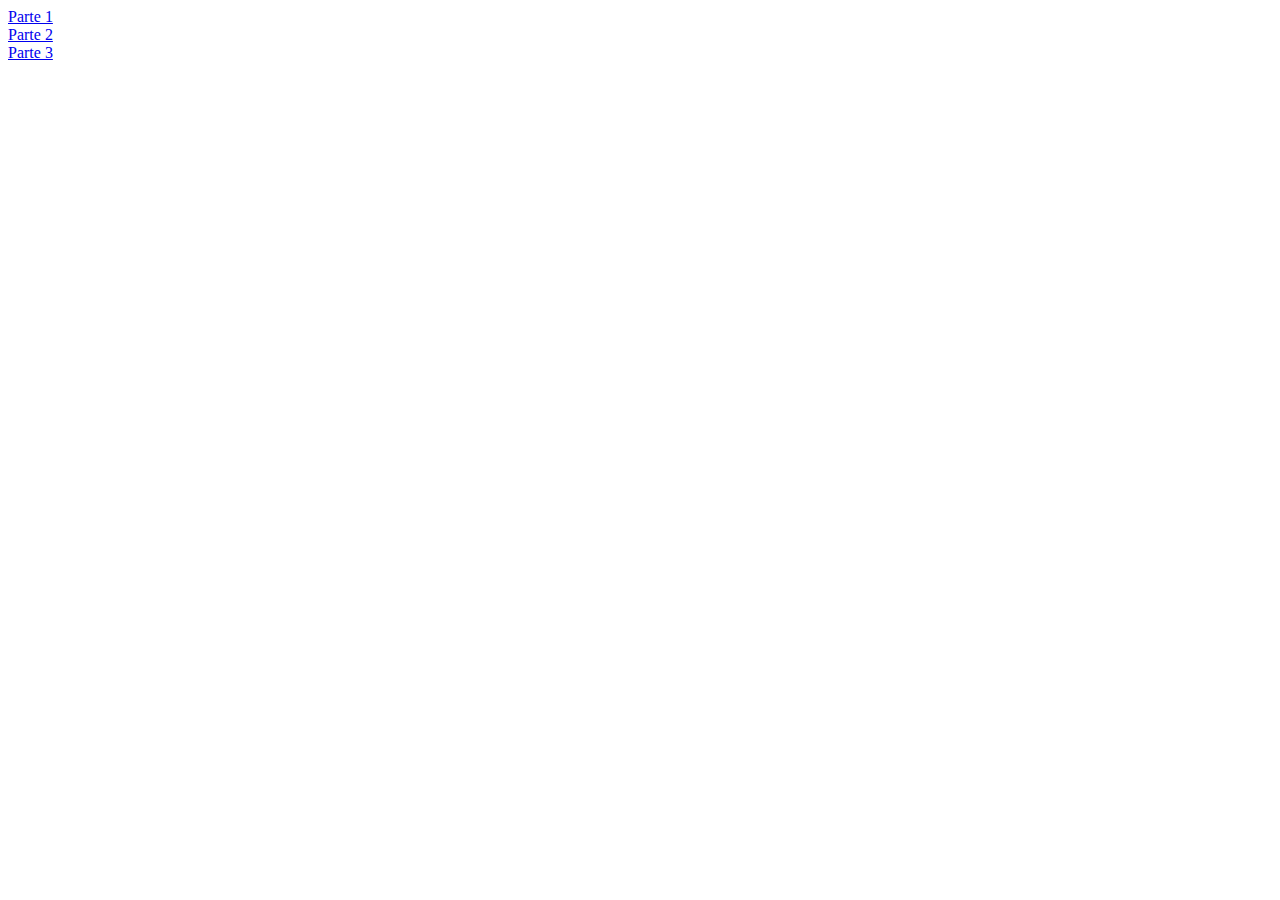
<file: index.html>
<!DOCTYPE html>
<html lang="en">
<head>
    <meta charset="UTF-8">
    <meta name="viewport" content="width=device-width, initial-scale=1.0">
    <title>Document</title>
</head>
<body>
    <div><a href="parte_1.html">Parte 1</a></div>
    <div><a href="parte_2.html">Parte 2</a></div>
    <div><a href="parte_3.html">Parte 3</a></div>
</body>
</html>
</file>
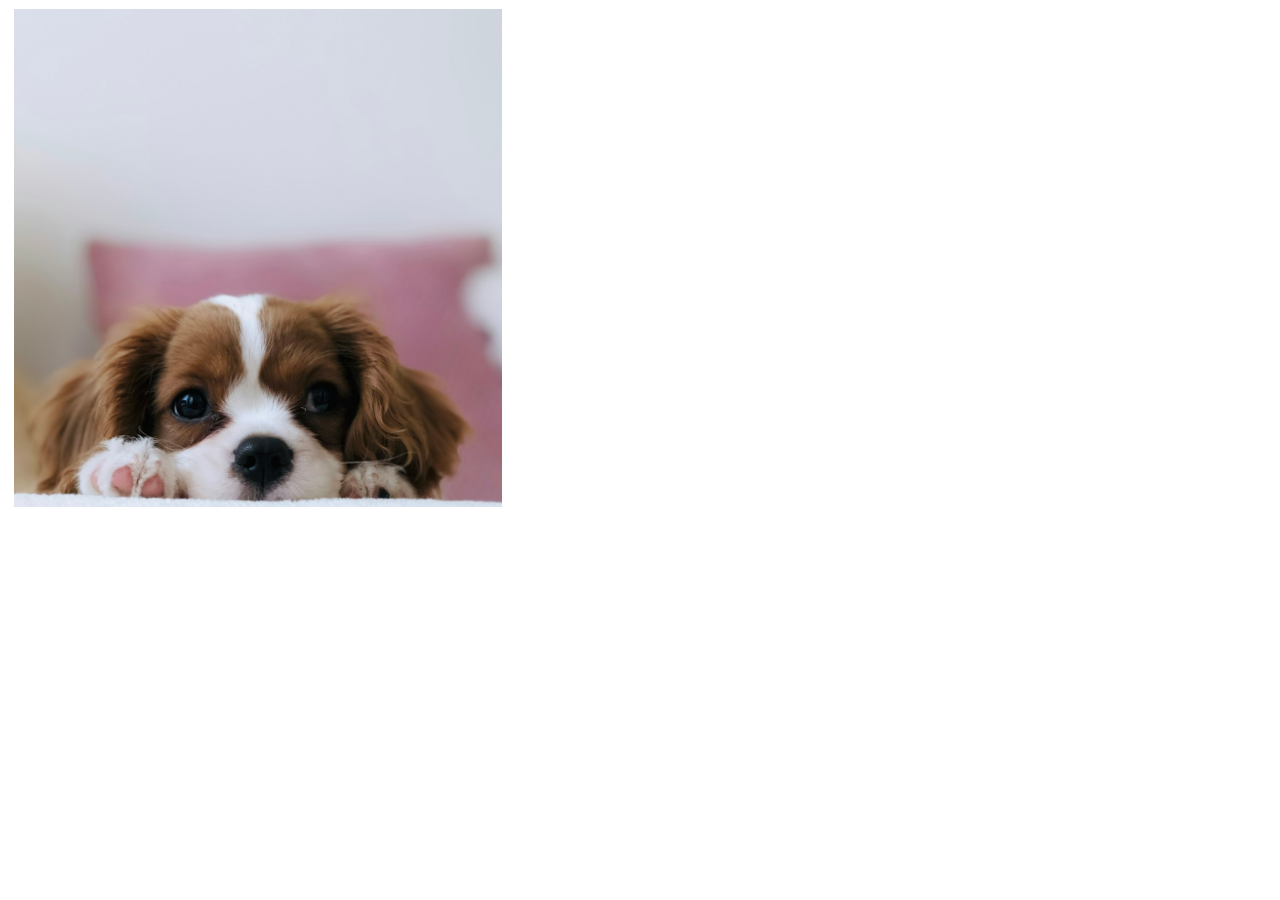
<file: parte_1.html>
<!DOCTYPE html>
<html lang="en">
<head>
    <meta charset="UTF-8">
    <meta name="viewport" content="width=device-width, initial-scale=1.0">
    <title>Parte 1</title>
    <link rel="stylesheet" href="assets/css/styles.css">
</head>
<body>
    <div>
        <button class="contenedor-imagen">
            <img class="img-P1" src="assets/imgs/parte1.jpg" alt="Perrito">
        </button>
    </div> 
    
    <script src="assets/js/script-1.js"></script>
</body>
</html>
</file>
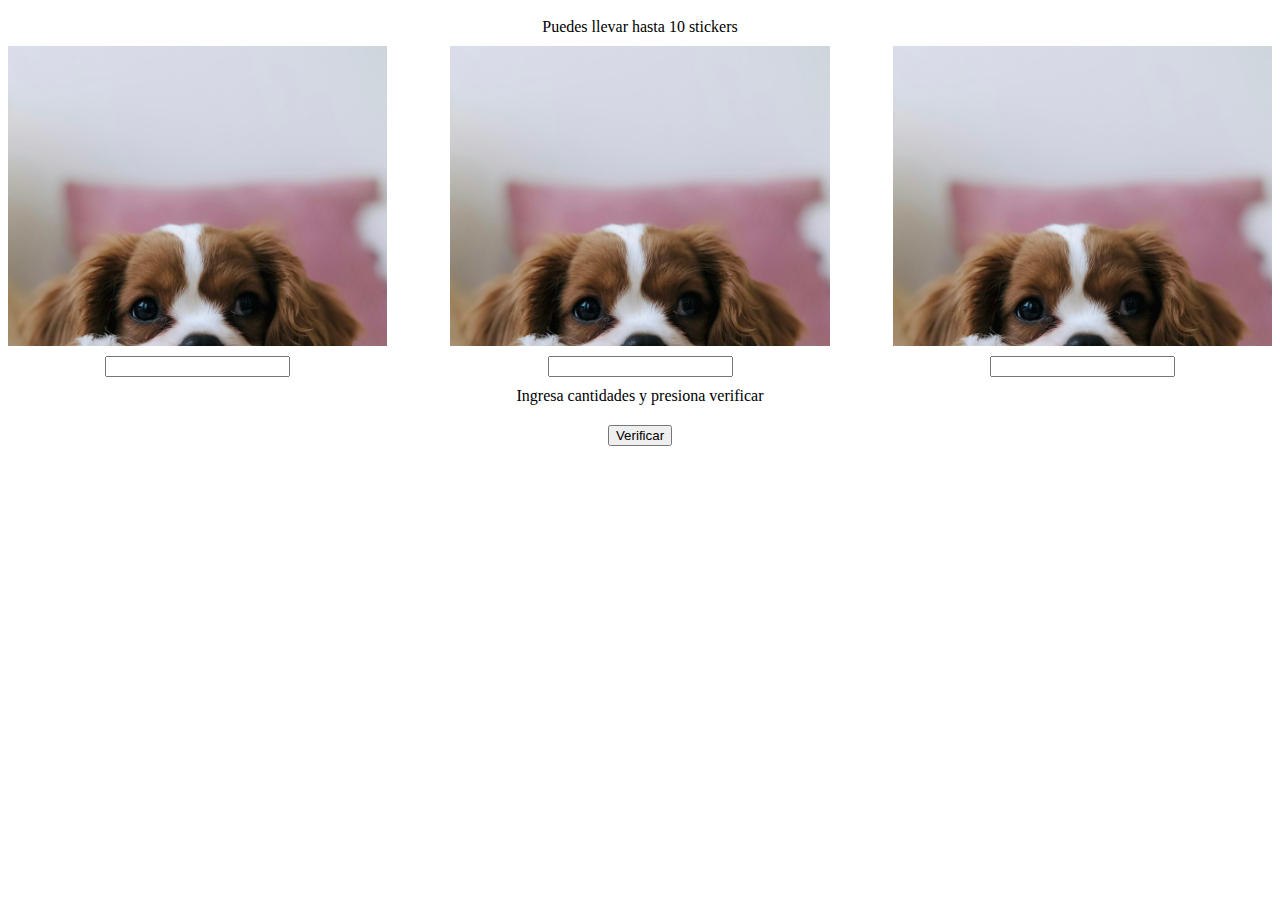
<file: parte_2.html>
<!DOCTYPE html>
<html lang="en">
<head>
    <meta charset="UTF-8">
    <meta name="viewport" content="width=device-width, initial-scale=1.0">
    <title>Parte 2</title>
    <link rel="stylesheet" href="assets/css/styles.css">
</head>
<body>
    <div class="contenedor-mayor">
        <div class="titulo">
            Puedes llevar hasta 10 stickers
        </div>

        <div class="galeria">
            <div class="elemento-galeria">
                <div class="contenedor-sticker">
                    <img class="sticker" src="assets/imgs/parte1.jpg" alt="">
                </div>
                <div class="contenedor-input">
                    <input id="cant1" type="number">
                </div>
            </div>
            <div class="elemento-galeria">
                <div class="contenedor-sticker">
                    <img class="sticker" src="assets/imgs/parte1.jpg" alt="">
                </div>
                <div class="contenedor-input">
                    <input id="cant2" type="number">
                </div>
            </div>
            <div class="elemento-galeria">
                <div class="contenedor-sticker">
                    <img class="sticker" src="assets/imgs/parte1.jpg" alt="">
                </div>
                <div class="contenedor-input">
                    <input id="cant3" type="number">
                </div>
            </div>
        </div>

        <div class="titulo">
            <span id="validacion">Ingresa cantidades y presiona verificar</span>
        </div>
        <div class="titulo">
            <button id="btn">Verificar</button>
        </div>

    </div>
    
    <script src="assets/js/script-2.js"></script>
</body>
</html>
</file>
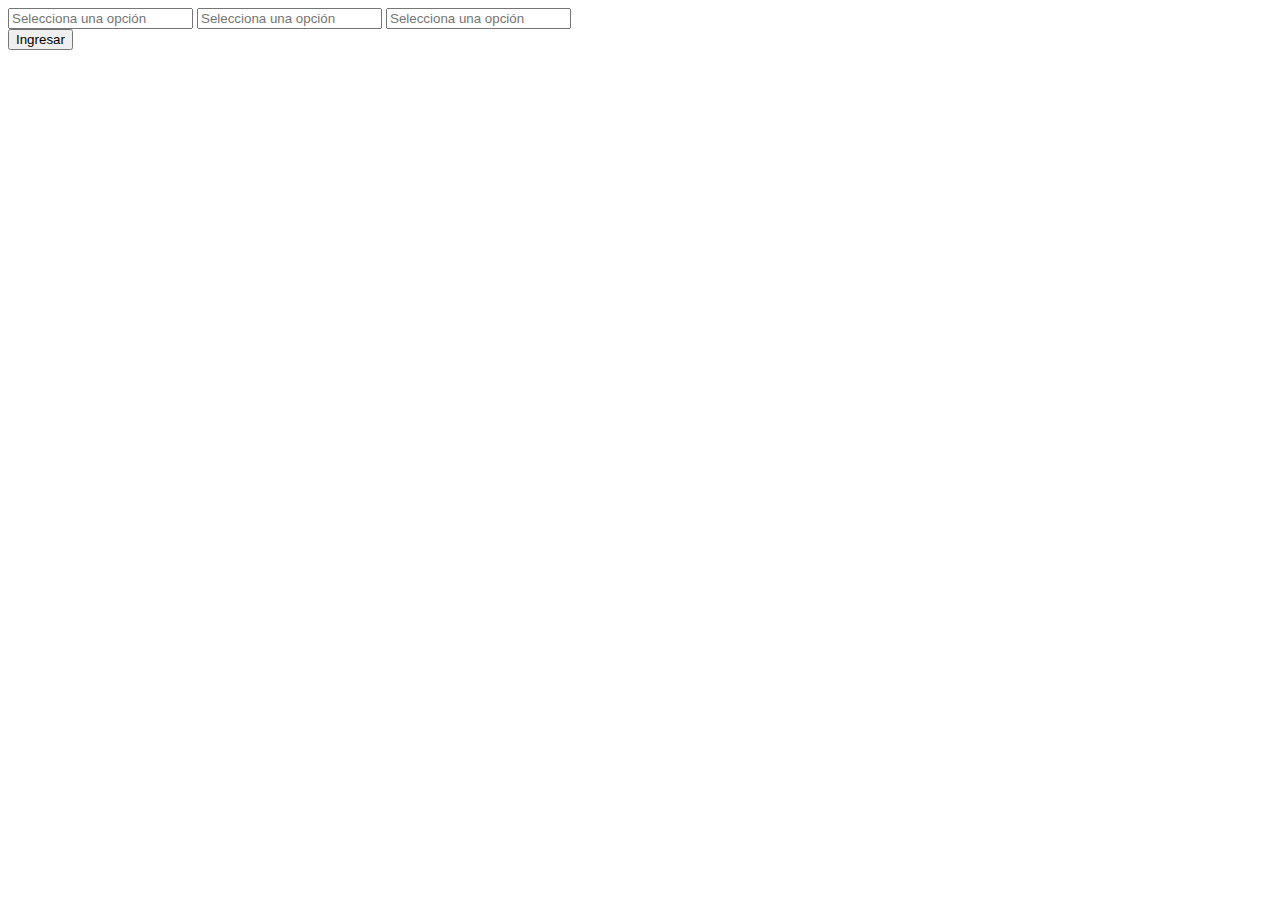
<file: parte_3.html>
<!DOCTYPE html>
<html lang="en">
<head>
    <meta charset="UTF-8">
    <meta name="viewport" content="width=device-width, initial-scale=1.0">
    <title>Parte 3</title>
    <link rel="stylesheet" href="assets/css/styles.css">
</head>
<body>
    <input list="opciones" id="primer-valor" placeholder="Selecciona una opción">
    <input list="opciones" id="segundo-valor" placeholder="Selecciona una opción">
    <input list="opciones" id="tercer-valor" placeholder="Selecciona una opción">
    
    <datalist id="opciones">
        <option value="1">
        <option value="2">
        <option value="3">
        <option value="4">
        <option value="5">
        <option value="6">
        <option value="7">
        <option value="8">
        <option value="9">
    </datalist>
    <br>
    <button id="validacion">Ingresar</button>
    <br>
    <span id="respuesta"></span>
    
    <script src="assets/js/script-3.js"></script>
</body>
</html>
</file>
<file: assets/css/styles.css>
/* css parte 1 */
.contenedor-imagen {
    width: 500px;
    height: 500px;
    background: none;
    border: none;

}
.img-P1 {
    width: 100%;
    height: 100%;
    object-fit: cover;
}
.borde-rojo {
    border: 2px solid red;
}

/* css parte 2 */
.contenedor-mayor {
    display: grid;
    grid-template-columns: 1fr;
    box-sizing: border-box;
    justify-content: center;
}
.titulo {
    display: flex;
    justify-content: center;
    padding: 10px;
}

.galeria{
    display: flex;
    width: 100%;
    justify-content: space-between
}
.elemento-galeria{
    width: 30%;
    display: grid;
    grid-template-columns: 1fr;
    gap: 10px;
    box-sizing: border-box;
    align-items: center;
    justify-content: center;
}
.contenedor-sticker{
    width: 100%;
    height: 300px;
}
.sticker{
    width: 100%;
    height: 100%;
    object-fit: cover;
}
.contenedor-input{
    display: flex;
    justify-content: center;
    width: 100%;
}
</file>
